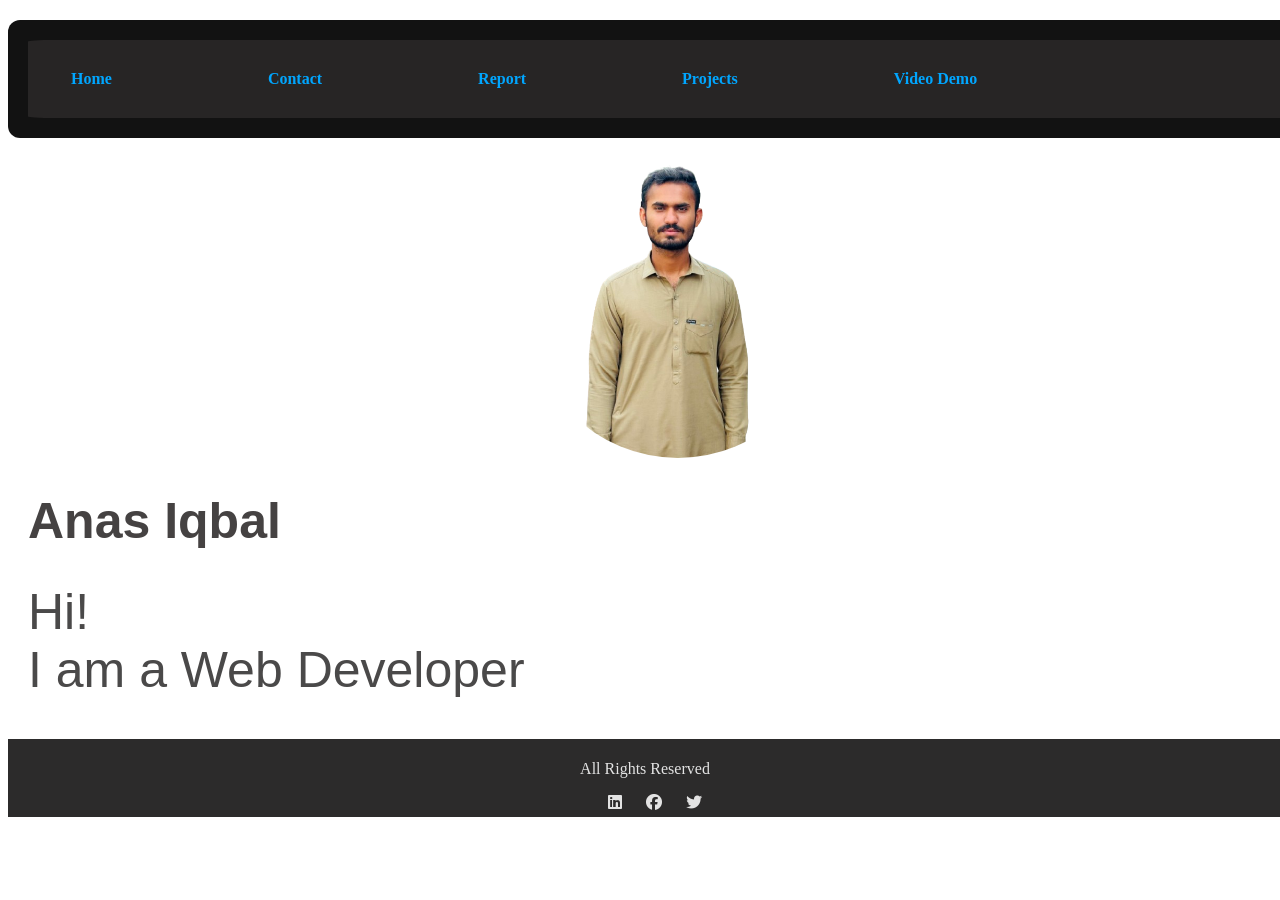
<file: index.html>
<!DOCTYPE html>
<html lang="en">
  <head>
    <meta charset="UTF-8" >
    <meta name="viewport" content="width=device-width, initial-scale=1.0" >
    <link rel="stylesheet" href="styles.css" >
    <link
      rel="stylesheet"
      href="https://cdnjs.cloudflare.com/ajax/libs/font-awesome/6.5.1/css/all.min.css"
    >
    <title>Portfolio</title>
  </head>
  <body>
    <main>
      <nav class="navbar">
        <ul>
          <li><a href="/index.html">Home</a></li>
          <li><a href="/contact.html">Contact</a></li>
          <li><a href="/Report.html">Report</a></li>
          <li><a href="/project.html">Projects</a></li>
          <li><a href="/video.html">Video Demo</a></li>
        </ul>
      </nav>
    </main>
    <div class="intro">
      <img src="/1.png" alt="Profile" >
      <h1>Anas Iqbal</h1>
      <span>Hi!</span>
      <span>I am a Web Developer</span>
    </div>

    <footer>
      <p>All Rights Reserved</p>
      <i class="fa-brands fa-linkedin"></i>
      <i class="fa-brands fa-facebook"></i>
      <i class="fa-brands fa-twitter"></i>
    </footer>
  </body>
</html>
</file>
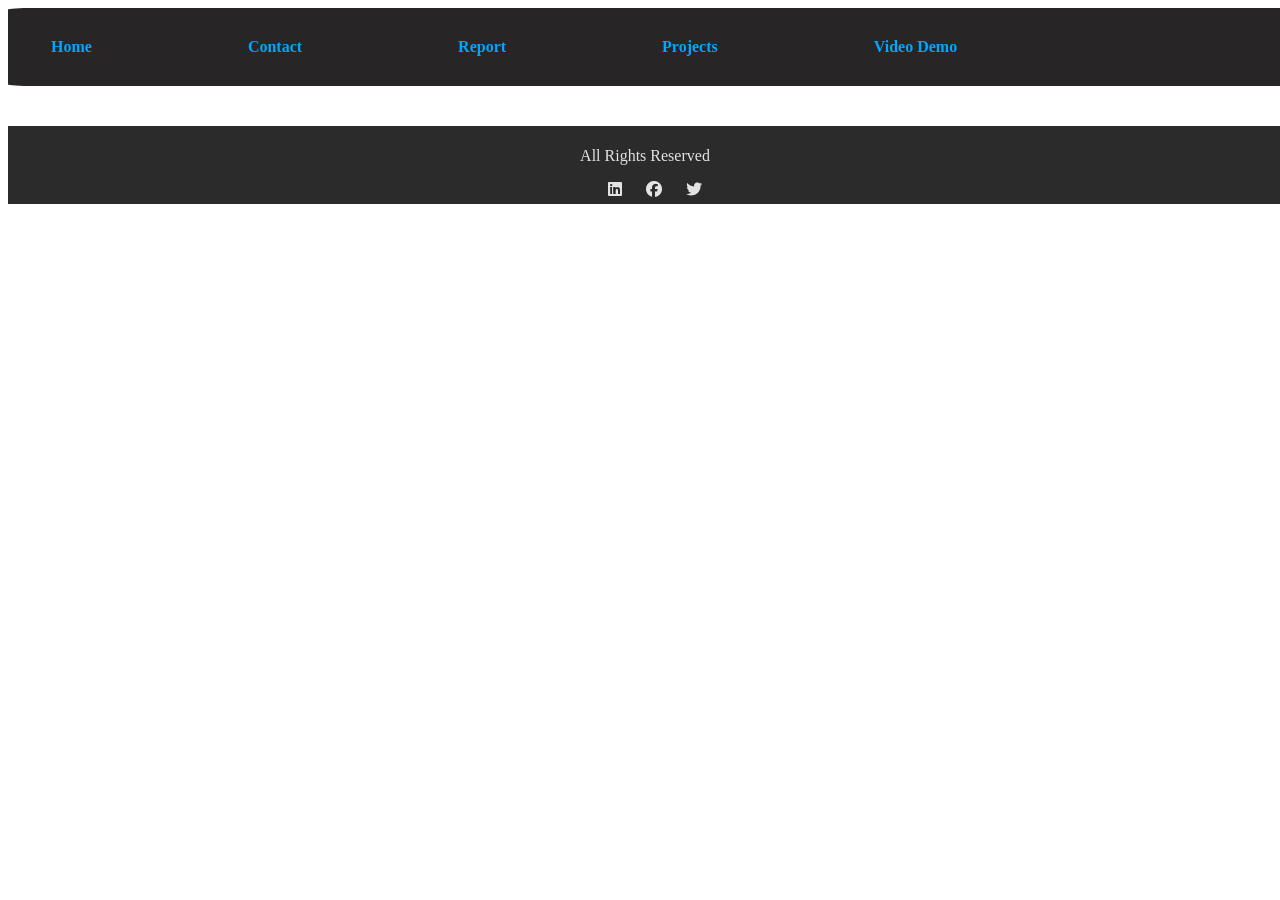
<file: project.html>
<!DOCTYPE html>
<html lang="en">
<head>
    <meta charset="UTF-8">
    <meta name="viewport" content="width=device-width, initial-scale=1.0">
    <link rel="stylesheet" href="styles.css">
    <link
    rel="stylesheet"
    href="https://cdnjs.cloudflare.com/ajax/libs/font-awesome/6.5.1/css/all.min.css"
  >
    <title>Projects</title>
</head>
<body>
    <nav class="navbar">
        <ul>
           <li> <a href="/index.html">Home</a></li>
            <li><a href="/contact.html">Contact</a></li>
            <li><a href="/Report.html">Report</a></li>
            <li><a href="/project.html">Projects</a></li>
            <li><a href="/video.html">Video Demo</a></li>
        </ul>
    </nav>

    <!-- <div class="projects">
        <div class="card">
            <p>Lorem ipsum</p>
            <img src="images(1).jpg" alt="first">
        </div>
        <div class="card">
            <p>Lorem ipsum</p>
            <img src="images(2).jpg" alt="second">
        </div>
        <div class="card">
            <p>Lorem ipsum</p>
            <img src="images(3).jpg" alt="third">
        </div>
        <div class="card">
            <p>Lorem ipsum</p>
            <img src="images(4).jpg" alt="fourth">
        </div>
        <div class="card">
            <p>Lorem ipsum</p>
            <img src="images(5).jpg" alt="fifth">
        </div>
        <div class="card">
            <p>Lorem ipsum</p>
            <img src="images.jpg" alt="sixth">
        </div>
    </div> -->

    <footer>
        <p>All Rights Reserved</p>
        <i class="fa-brands fa-linkedin"></i>
        <i class="fa-brands fa-facebook"></i>
        <i class="fa-brands fa-twitter"></i>
      </footer>
</body>
</html>
</file>
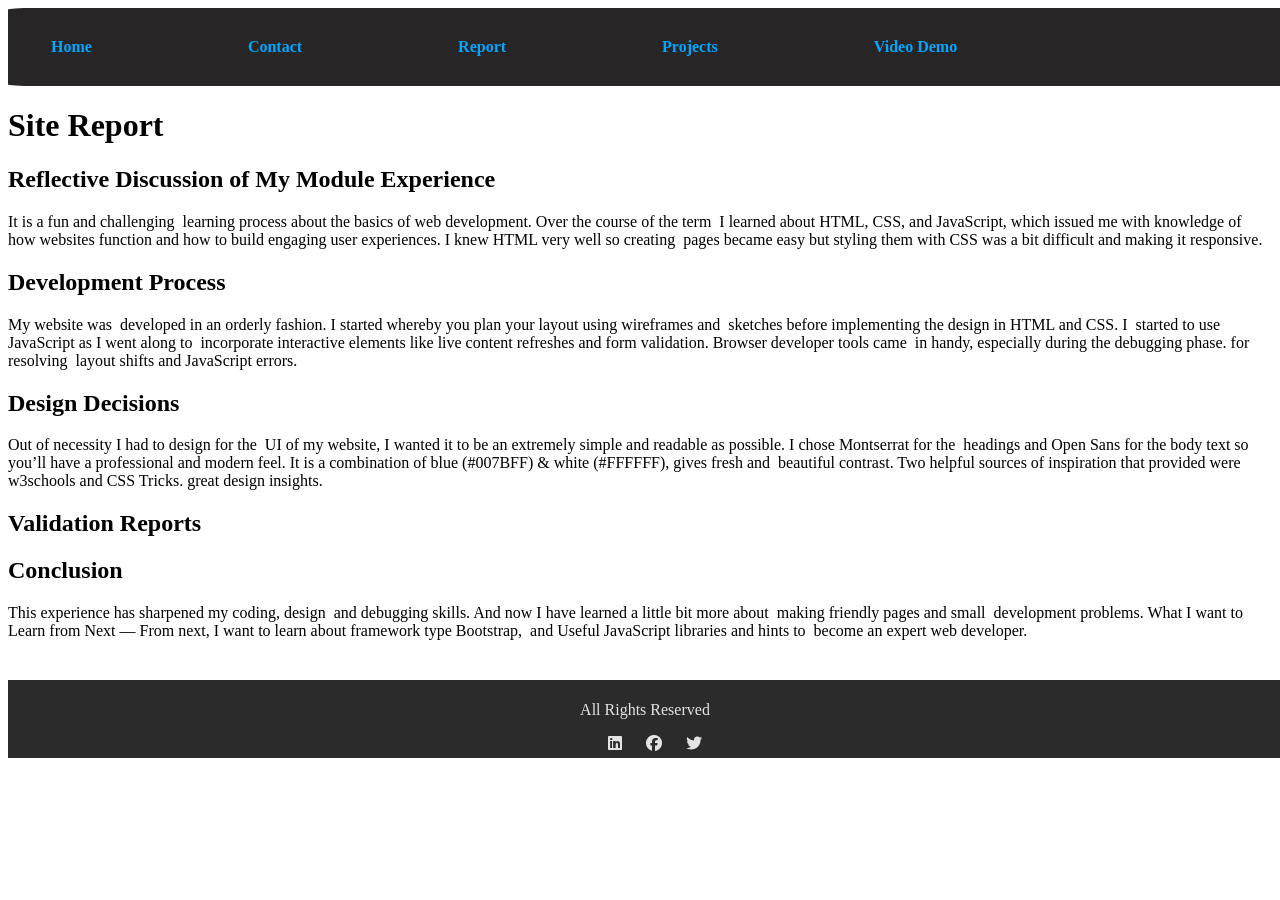
<file: Report.html>
<!DOCTYPE html>
<html lang="en">
  <head>
    <meta charset="UTF-8" >
    <meta name="viewport" content="width=device-width, initial-scale=1.0" >
    <link rel="stylesheet" href="styles.css" >
    <link
      rel="stylesheet"
      href="https://cdnjs.cloudflare.com/ajax/libs/font-awesome/6.5.1/css/all.min.css"
    >
    <title>Report</title>
  </head>
  <body>
    <nav class="navbar">
      <ul>
        <li><a href="/index.html">Home</a></li>
        <li><a href="/contact.html">Contact</a></li>
        <li><a href="/Report.html">Report</a></li>
        <li><a href="/project.html">Projects</a></li>
        <li><a href="/video.html">Video Demo</a></li>
      </ul>
    </nav>

    <div class="report">
      <h1>Site Report</h1>

      <h2>Reflective Discussion of My Module Experience</h2>
      <p>
        It is a fun and challenging learning process about the basics of web
        development. Over the course of the term I learned about HTML, CSS, and
        JavaScript, which issued me with knowledge of how websites function and
        how to build engaging user experiences. I knew HTML very well so
        creating pages became easy but styling them with CSS was a bit difficult
        and making it responsive.
      </p>

      <h2>Development Process</h2>
      <p>
        My website was developed in an orderly fashion. I started whereby you
        plan your layout using wireframes and sketches before implementing the
        design in HTML and CSS. I started to use JavaScript as I went along
        to incorporate interactive elements like live content refreshes and form
        validation. Browser developer tools came in handy, especially during the
        debugging phase. for resolving layout shifts and JavaScript errors.
      </p>

      <h2>Design Decisions</h2>
      <p>
        Out of necessity I had to design for the UI of my website, I wanted it
        to be an extremely simple and readable as possible. I chose Montserrat
        for the headings and Open Sans for the body text so you’ll have a
        professional and modern feel. It is a combination of blue (#007BFF) &
        white (#FFFFFF), gives fresh and beautiful contrast. Two helpful sources
        of inspiration that provided were w3schools and CSS Tricks. great design
        insights.
      </p>

      <h2>Validation Reports</h2>
      

      <!-- <h2>Video Demonstration</h2>
      <p>
        To showcase my project, I recorded a walkthrough video demonstrating the
        key features and design elements. You can watch the video
      </p> -->

      <h2>Conclusion</h2>
      <p>
        This experience has sharpened my coding, design and debugging skills.
        And now I have learned a little bit more about making friendly pages and
        small development problems. What I want to Learn from Next — From next,
        I want to learn about framework type Bootstrap, and Useful JavaScript
        libraries and hints to become an expert web developer.
      </p>
    </div>

    <footer>
      <p>All Rights Reserved</p>
      <i class="fa-brands fa-linkedin"></i>
      <i class="fa-brands fa-facebook"></i>
      <i class="fa-brands fa-twitter"></i>
    </footer>
  </body>
</html>
</file>
<file: styles.css>
nav ul {
  list-style: none;
  padding: 0;
  margin: 0;
  display: flex;
  justify-content: center;
}
nav ul li {
  margin: 10px;
  margin-right: 120px;
}
nav ul li a {
  color: #00a6ff;
  text-decoration: none;
  font-weight: bold;
  padding: 13px;
  transition: 0.5s;
}
nav ul li a:hover {
  background-color: #0056b3;
  color: white;
}
main {
  grid-area: main;
  background-color: #121212;
  width: 100%;
  padding: 20px;
  border-radius: 12px;
  margin: 20px 0;
  justify-content: center;
}

.intro {
  display: grid;
  margin: 20px;
}
.intro h1 {
  font-family: "Segoe UI", Tahoma, Geneva, Verdana, sans-serif;
  font-size: larger;
  font-style: normal;
  font: bold;
  font-size: 50px;
  color: #454242;
}
.intro span {
  font-family: Arial, Helvetica, sans-serif;
  font-size: 50px;
  color: #4a4949;
}
.intro img {
  margin-left: 500px;
  border-radius: 50%;
  border-color: #272525;
  object-fit: contain;
  height: 300px;
  width: 300px;
}
footer {
  background-color: #2c2b2b;
  color: rgb(227, 227, 227);
  text-align: center;
  padding: 5px;
  width: 100%;
  grid-area: footer;
  margin-top: 40px;
  bottom: 0;
}
footer i {
  margin-left: 20px;
}
.form{
    margin: 40px;
    display: grid;
    padding: 40px;
}
.form input{
  max-width: 200px;
  height: 16px;
  padding: 10px;
  padding: 10px;
  margin-top: 20px;
}
.form .btn{
    margin-top: 20px;
    width: 120px;
}
.form h1{
    font-family: "Segoe UI", Tahoma, Geneva, Verdana, sans-serif;
    font-size: larger;
    font-style: normal;
    font: bold;
    font-size: 30px;
    color: #454242;
}
.projects{
    display: grid;
    gap: 20px;
    padding: 20px;
}
.card img {
    max-width: 100%;
    border-radius: 4px;
    margin-top: 10px;
}
.card p {
    font-size: 16px;
    color: #333;
    margin-bottom: 10px; 
}
nav {
  display: grid;
  background-color: #272525;
  width: 100%;
  grid-template-columns: auto 1fr;
  align-items: center;
  padding: 20px;
  grid-gap: 10px;
  border-radius: 2%;
}
</file>
